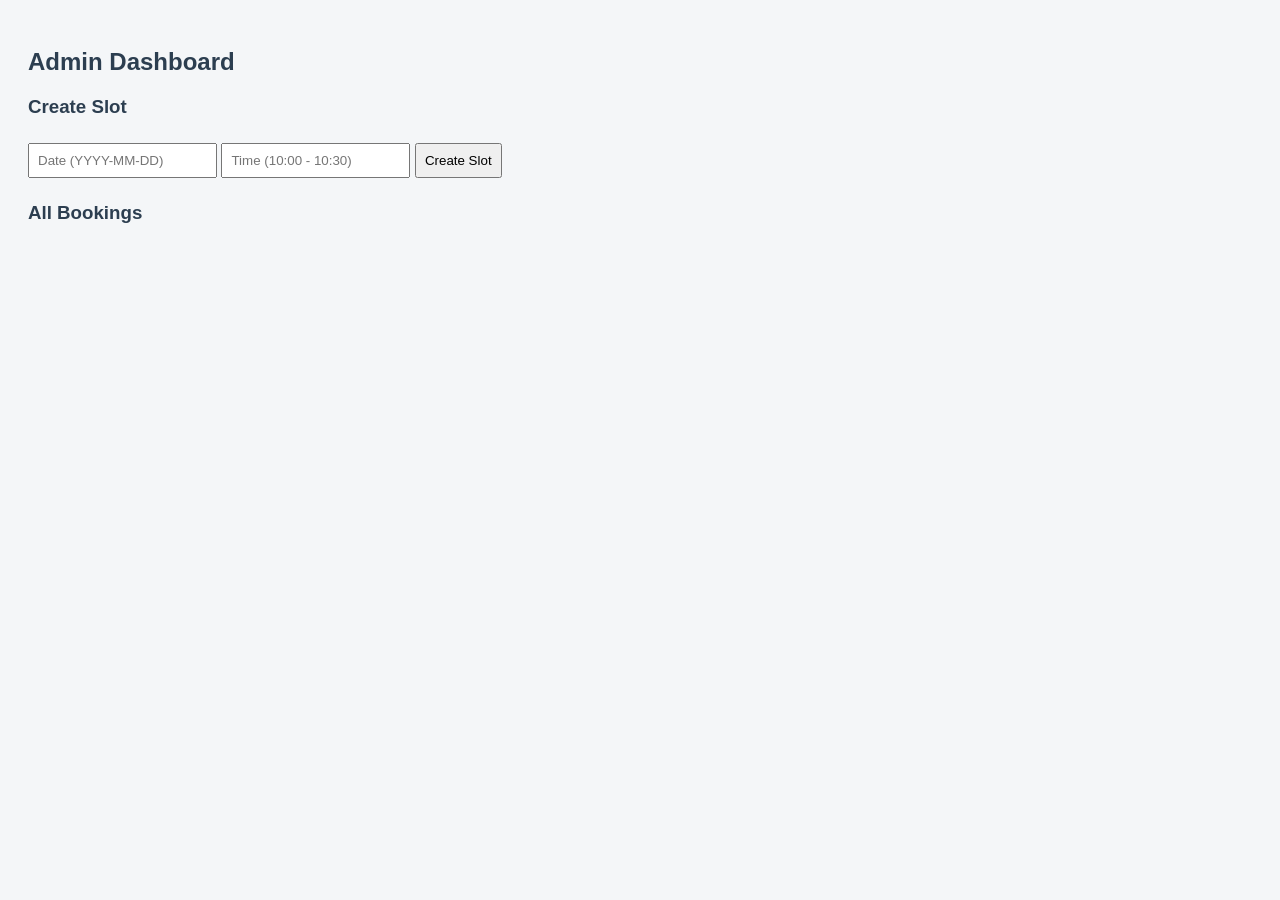
<file: frontend/admin.html>
<!DOCTYPE html>
<html>
<head>
  <title>Admin Dashboard</title>
  <link rel="stylesheet" href="style.css">
</head>
<body>

<h2>Admin Dashboard</h2>

<h3>Create Slot</h3>
<input id="date" placeholder="Date (YYYY-MM-DD)">
<input id="time" placeholder="Time (10:00 - 10:30)">
<button onclick="createSlot()">Create Slot</button>

<h3>All Bookings</h3>
<div id="bookings"></div>

<script src="script.js"></script>
</body>
</html>
</file>
<file: frontend/style.css>
body {
  font-family: Arial;
  padding: 20px;
  background: #f4f6f8;
}

input, button {
  padding: 8px;
  margin: 6px 0;
}

h2, h3 {
  color: #2c3e50;
}
</file>
